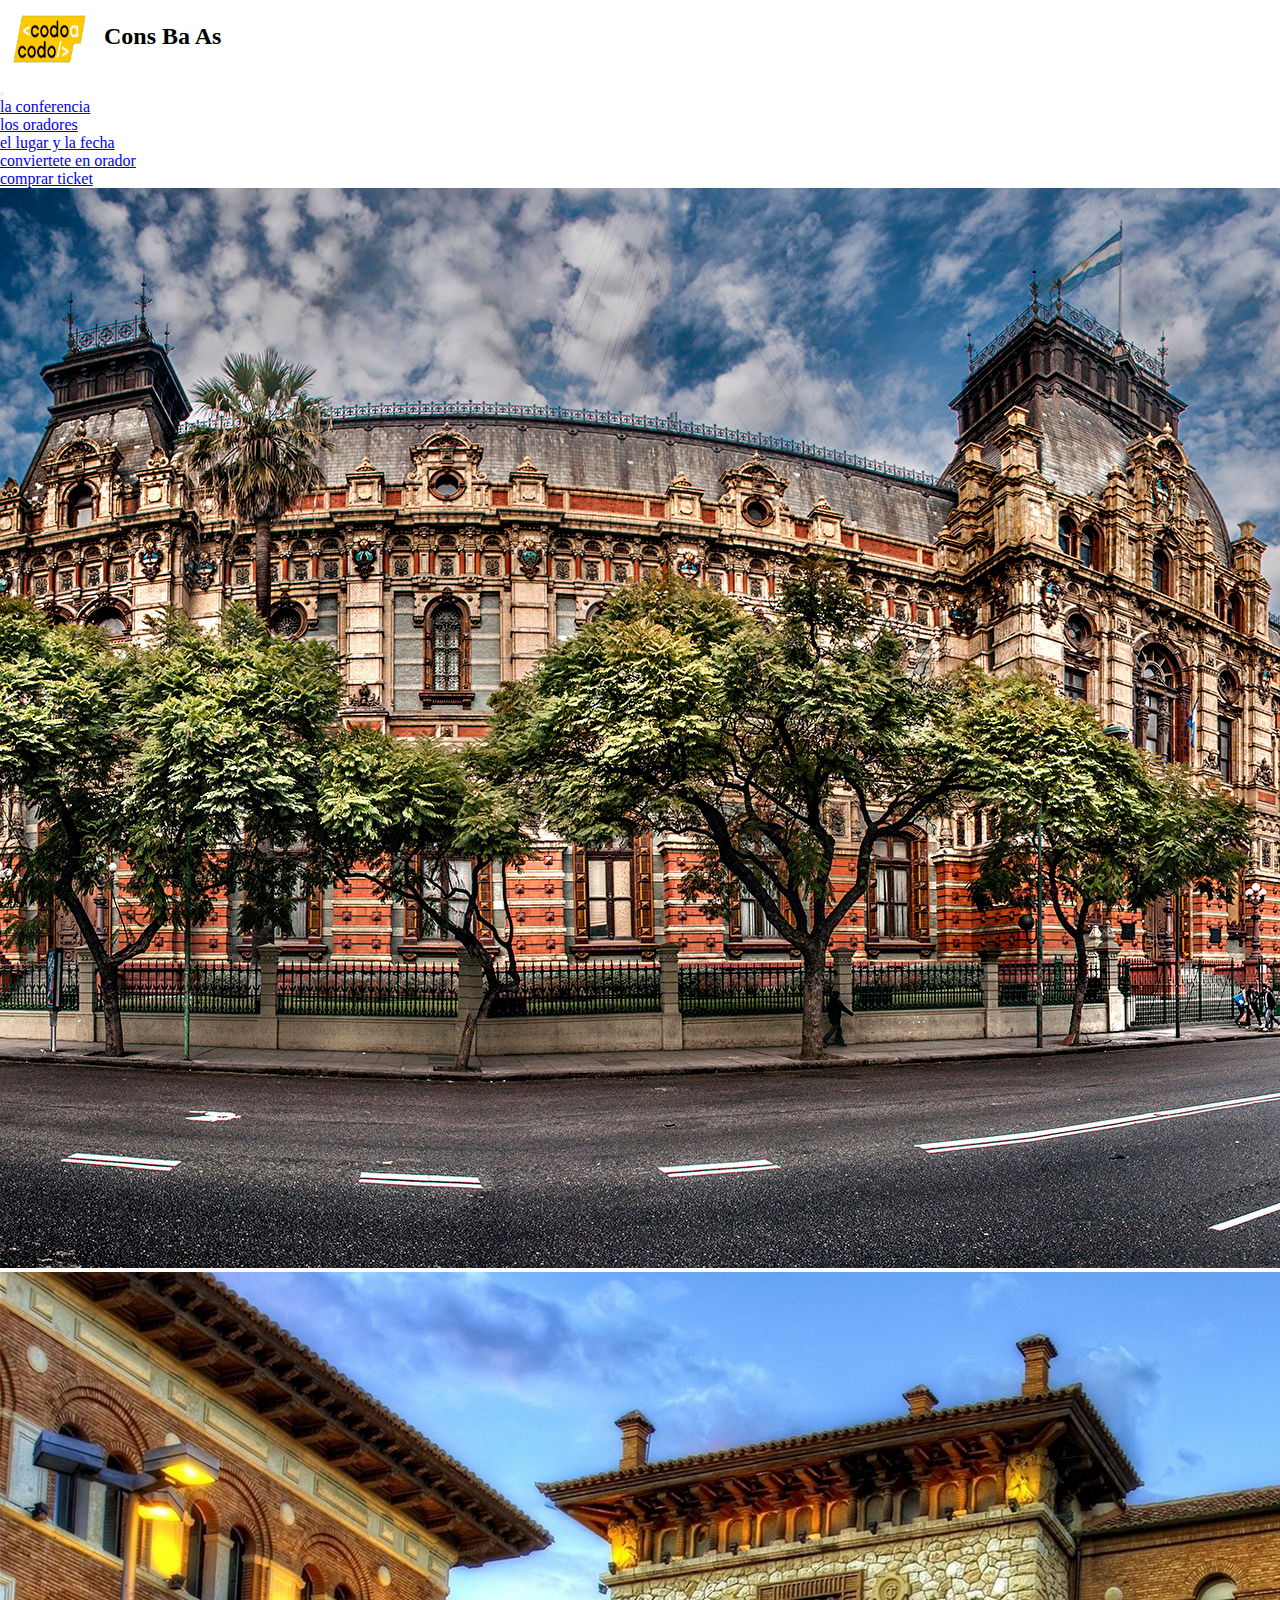
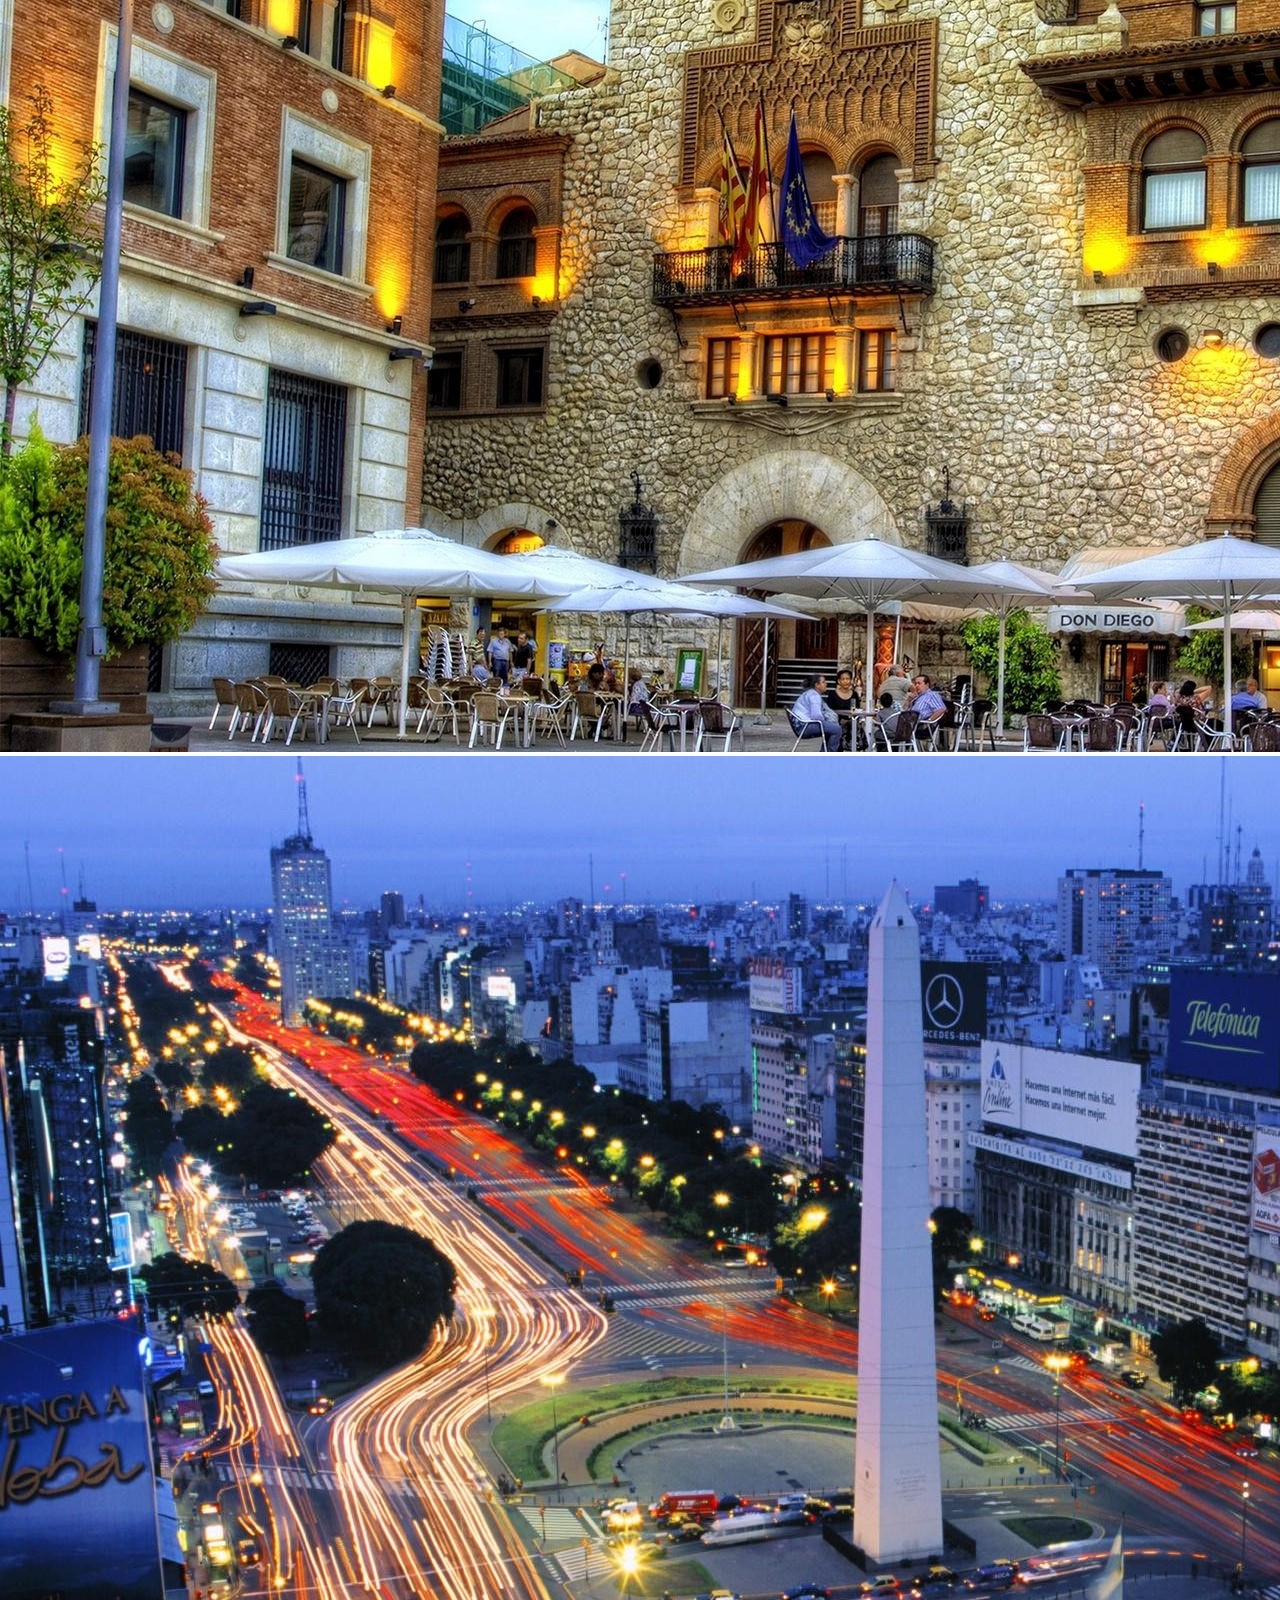
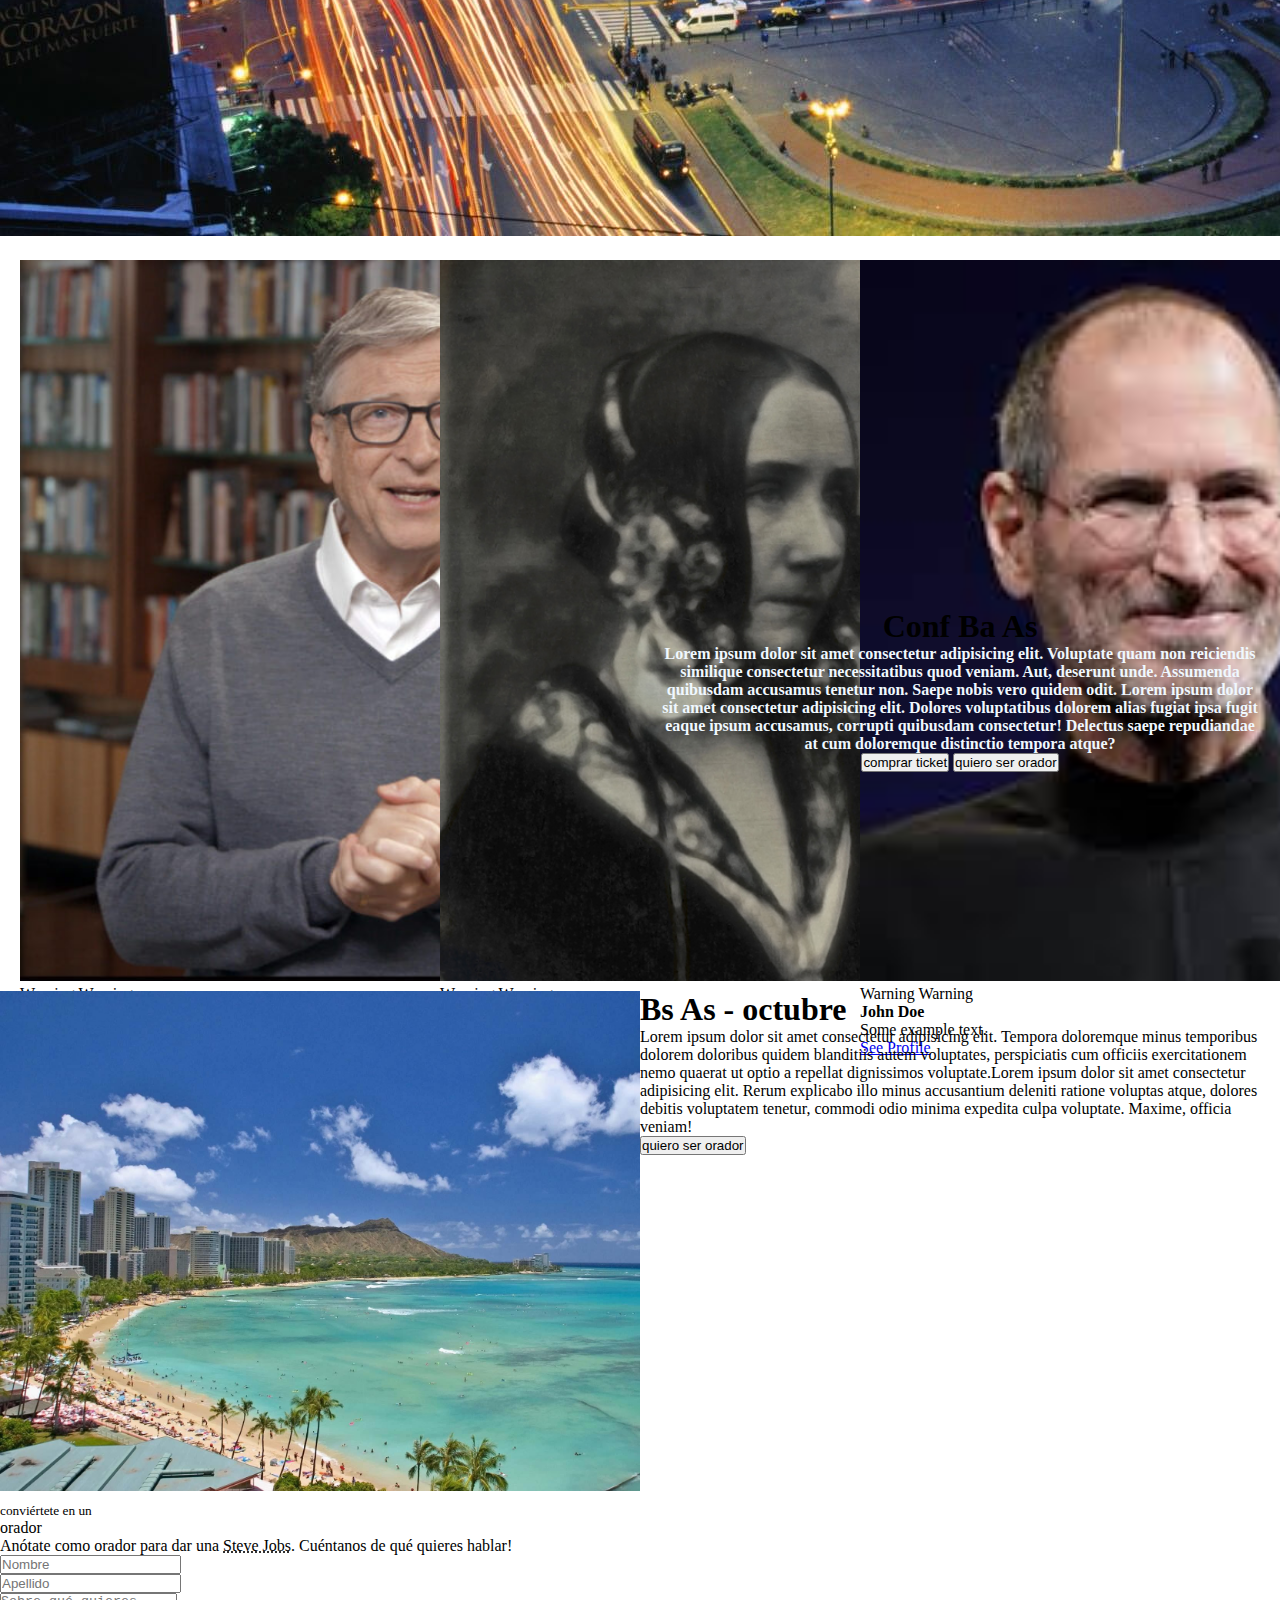
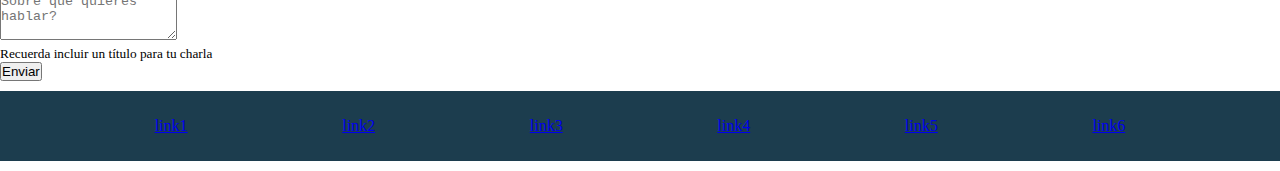
<file: index.html>
<!DOCTYPE html>
<html lang="en">
<head>
    <meta charset="UTF-8">
    <!-- <meta name="viewport" content="width=device-width, initial-scale=1.0, maximum-scale=1.0, user-scalable=no"> -->
    <meta name="viewport" content="width=device-width">
    <link href="https://cdn.jsdelivr.net/npm/bootstrap@5.0.2/dist/css/bootstrap.min.css" rel="stylesheet" integrity="sha384-EVSTQN3/azprG1Anm3QDgpJLIm9Nao0Yz1ztcQTwFspd3yD65VohhpuuCOmLASjC" crossorigin="anonymous">
  <link rel="stylesheet" href="css.css">
    <title>Document</title>
</head>
<body>




    <nav class="navbar navbar-expand-md navbar-dark bg-dark  ">
      <div class="container-fluid">
        <div class="navbar-brand contendor-logo">
          <a href="javascript:void(0)"><img width="100" height="80" src="./imagenes/codoacodo.png" alt="icono-empresa"></a>
          <h2>Cons Ba As</h2>
            </div>
            <button class="navbar-toggler" type="button" data-bs-toggle="collapse" data-bs-target="#mynavbar">
              <span class="navbar-toggler-icon"></span>
            </button>
            <div class="collapse navbar-collapse justify-content-end" id="mynavbar">
              <ul class="navbar-nav ml-auto"> <!-- Utilizamos la clase "ml-auto" para alinear a la derecha -->
                <li class="nav-item">
                  <a class="nav-link " href="#">la conferencia</a>
                </li>
                <li class="nav-item">
                  <a class="nav-link" href="#">los oradores</a>
                </li>
                <li class="nav-item">
                  <a class="nav-link navbar-text" href="#">el lugar y la fecha</a>
                </li>
                <li class="nav-item">
                  <a class="nav-link navbar-text disabled" href="#">conviertete en orador</a>
                </li>
                <li class="nav-item">
                  <a class="nav-link " href="./ticket/ticket.html">comprar ticket</a>
                </li>
              </ul>
            </div>
          </div>
        </nav>
     
        
        <!-- // comienza el heders -->
        <header id="carouselExampleIndicators " class="carousel slide  " data-bs-ride="carousel">
        <div id=" contendor-imagenes carouselExampleSlidesOnly" class="carousel slide" data-bs-ride="carousel">
          <div class="carousel-inner imagenes-filter ">
            <div class="carousel-item active">
                <img src="./imagenes/hawaii.jpg" class="d-block w-100" alt="...">
              </div>
              <div class="carousel-item">
                <img src="./imagenes/hawaii2.jpg" class="d-block w-100" alt="...">
              </div>
              <div class="carousel-item">
                <img src="./imagenes/hawaii3.jpg" class="d-block w-100" alt="...">
              </div>
              
              <div class="contendor-texto" >
                <h1 class="text-end text-white" >Conf Ba As</h1>
                     <p class="text-end">Lorem ipsum dolor sit amet consectetur adipisicing elit. Voluptate quam non reiciendis similique consectetur necessitatibus quod veniam. Aut, deserunt unde. Assumenda quibusdam accusamus tenetur non. Saepe nobis vero quidem odit.
                        Lorem ipsum dolor sit amet consectetur adipisicing elit. Dolores voluptatibus dolorem alias fugiat ipsa fugit eaque ipsum accusamus, corrupti quibusdam consectetur! Delectus saepe repudiandae at cum doloremque distinctio tempora atque?
                     </p>
                     <div >

                         <button type="button" class="btn ms-3 btn-success float-sm-end ">comprar ticket</button>   
                         <button type="button" class="btn btn-outline-light text-dark float-sm-end" >quiero ser orador </button>
                    </div>
                  
              </div>
        </div>
        </div>
        </header>












        <main class="design-oradores   " >


            <div class="card" >
                <img  class="card-img-top" src="./imagenes/bill.jpg" alt="Card image">
                <div class="card-body">
                    <p><span class="badge rounded-pill bg-warning">Warning</span> <span class="badge rounded-pill bg-warning">Warning</span></p>
                  <h4 class="card-title">John Doe</h4>
                  <p class="card-text">Some example text.</p>
                  <a href="#" class="btn btn-primary">See Profile</a>
                </div>
              </div>
            <div class="card" >
                <img  class="card-img-top" src="./imagenes/ada.jpeg" alt="Card image">
                <div class="card-body">
                 <p><span class="badge rounded-pill bg-warning">Warning</span> <span class="badge rounded-pill bg-warning">Warning</span></p>
                  <h4 class="card-title">John Doe</h4>
                  <p class="card-text">Some example text.</p>
                  <a href="#" class="btn btn-primary">See Profile</a>
                </div>
              </div>
            <div class="card" >
                <img  class="card-img-top" src="./imagenes/steve.jpg" alt="Card image">
                <div class="card-body">
                    <p><span class="badge rounded-pill bg-warning">Warning</span> <span class="badge rounded-pill bg-warning">Warning</span></p>
                  <h4 class="card-title">John Doe</h4>
                  <p class="card-text">Some example text.</p>
                  <a href="#" class="btn btn-primary">See Profile</a>
                </div>
              </div>
     

            </main>



     
              <section class="contendorSeccion">
                 <div class="hijo_nuevo">
                 
                 </div >
                 <div class="texto-info-pais p-2 bg-dark text-white" >
                  <h1>Bs As - octubre</h1>
                  <p>Lorem ipsum dolor sit amet consectetur adipisicing elit. Tempora doloremque minus temporibus dolorem doloribus quidem blanditiis autem voluptates, perspiciatis cum officiis exercitationem nemo quaerat ut optio a repellat dignissimos voluptate.Lorem ipsum dolor sit amet consectetur adipisicing elit. Rerum explicabo illo minus accusantium deleniti ratione voluptas atque, dolores debitis voluptatem tenetur, commodi odio minima expedita culpa voluptate. Maxime, officia veniam!
                  </p>
                  <button type="button" class="btn btn-outline-light text-white " >quiero ser orador </button>

                 </div>

              </section>

   <section >

     <div class="container-fluid text-center" px-5 style="width: 65%">
      <p class="text-uppercase pt-2 mb-0">
        <small>conviértete en un</small>
      </p>
      <p class="h1 text-uppercase">orador</p>
      <p>
        Anótate como orador para dar una
        <abbr title="attribute">Steve Jobs</abbr>. Cuéntanos de qué quieres
        hablar!
      </p>
      <div class="row g-2">
        <div class="col-md">
          <div class="mb-3">
            <input
            type="text"
            class="form-control"
            id="inputNombre"
            placeholder="Nombre"
            />
          </div>
        </div>
        <div class="col-md">
          <div class="mb-3">
            <input
            type="text"
            class="form-control"
            id="inputApellido"
            placeholder="Apellido"
            />
          </div>
        </div>
      </div>
      
      <div class="mb-3">
        <textarea
        class="form-control"
        id="exampleFormControlTextarea1"
        rows="3"
        placeholder="Sobre qué quieres hablar?"
        ></textarea>
        <p class="form-text alineadoIzq">
          <small>Recuerda incluir un título para tu charla</small>
        </p>
      </div>
      <div class="d-grid gap-2">
        <button class="btn btn-primary botonEnviar" type="button">
          Enviar
        </button>
      </div>
    </div>
  </section>

  <footer class="contendorfotter" >
       <li><a href="#">link1</a></li>
       <li><a href="#">link2</a></li>
       <li><a href="#">link3</a></li>
       <li><a href="#">link4</a></li>
       <li><a href="#">link5</a></li>
       <li><a href="#">link6</a></li>
      
  </footer>
    




          
 





<script src="https://cdn.jsdelivr.net/npm/@popperjs/core@2.9.2/dist/umd/popper.min.js" integrity="sha384-IQsoLXl5PILFhosVNubq5LC7Qb9DXgDA9i+tQ8Zj3iwWAwPtgFTxbJ8NT4GN1R8p" crossorigin="anonymous"></script>
<script src="https://cdn.jsdelivr.net/npm/bootstrap@5.0.2/dist/js/bootstrap.min.js" integrity="sha384-cVKIPhGWiC2Al4u+LWgxfKTRIcfu0JTxR+EQDz/bgldoEyl4H0zUF0QKbrJ0EcQF" crossorigin="anonymous"></script>
</body>
</html>
</file>
<file: css.css>
*{
    margin: 0;
    padding: 0;

}


html {
  box-sizing: border-box;
  font-size: 62.5%; /* 1 rem = 10px */    
}
*, *:before, *:after {
  box-sizing: inherit;
}
body {
  font-size: 1.6rem;
}




html, body {
    touch-action: manipulation;

}



.contendor-logo{
     
    & img{
        vertical-align: middle;
    }

    & h2{
    display: inline-block;

    
    }
    
}




.contendor-texto{
 

    display: flex;
    flex-direction: column;
    justify-content: center;

    text-align: center;
    position: absolute;
    width: 50%;
    height: 100%;
  

    padding: 20px;
 

    right:  0;

    & p {
     font-size: 1rem;

       
      

        color: aliceblue;
        font-weight: bold;

        overflow: hidden;
  

     
       
    
    }


    
}

 @media screen and (max-width: 600px) {
  .contendor-texto{
    width: 100%;
  }
  
  .contendor-texto p{

    font-size: 0.5em;
  }
}
@media screen and (min-width: 800px) {
  .contendor-texto p{

    font-size: 1em;
  }
}



.design-oradores{
  margin-top: 20px;
  display: flex;
  justify-content: space-evenly;
  width: 100%;
  flex-wrap: wrap;
 
 .card {
  width: 400px;
  min-width: 200px;

 } 



& img{
    height: 100%;
   background-size: cover;
}

}





 


    
    .contendorSeccion{
      display: flex;
      flex-wrap: wrap;
      width: 100%;
      margin-top: 10px;
      margin-bottom: 10px;

     


     
    }

    .hijo_nuevo{
     background-image: url("./imagenes/honolulu.jpg");
     background-size: cover;
     width: 50%;
     height: 500px;
     flex: 1 0 414px;


  }


 

     .texto-info-pais{

      width: 50%;
      height: 500px;
      flex: 1 0 414px;
   
      word-wrap: break-word;
     }

 

     .contendorfotter{
  display: flex;
  flex-wrap: wrap;
  justify-content: space-evenly;
  align-items: center;
  background-color:rgb(28, 61, 78);
      width: 100%;
      height: 70px;
      margin-top: 10px;
      margin-bottom: 10px;
      

      & li {
        list-style: none;
      }
     }
</file>
